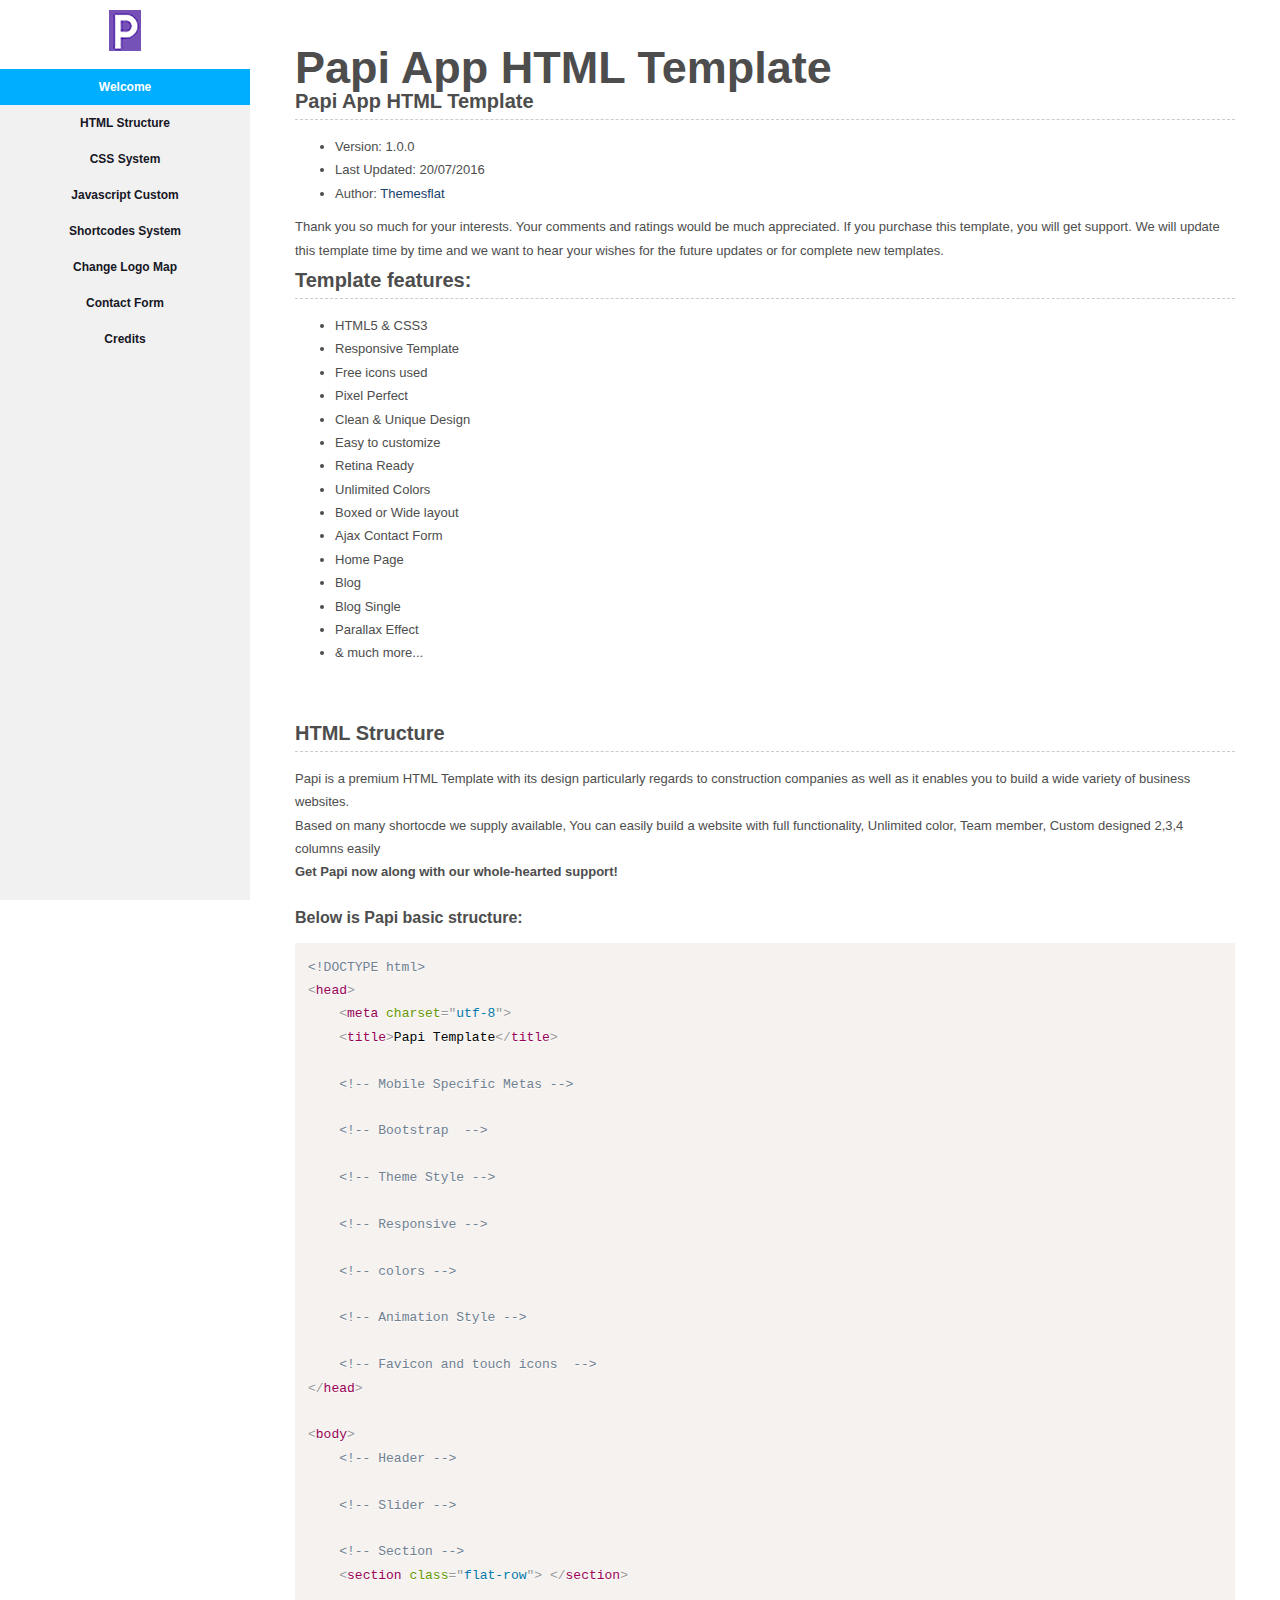
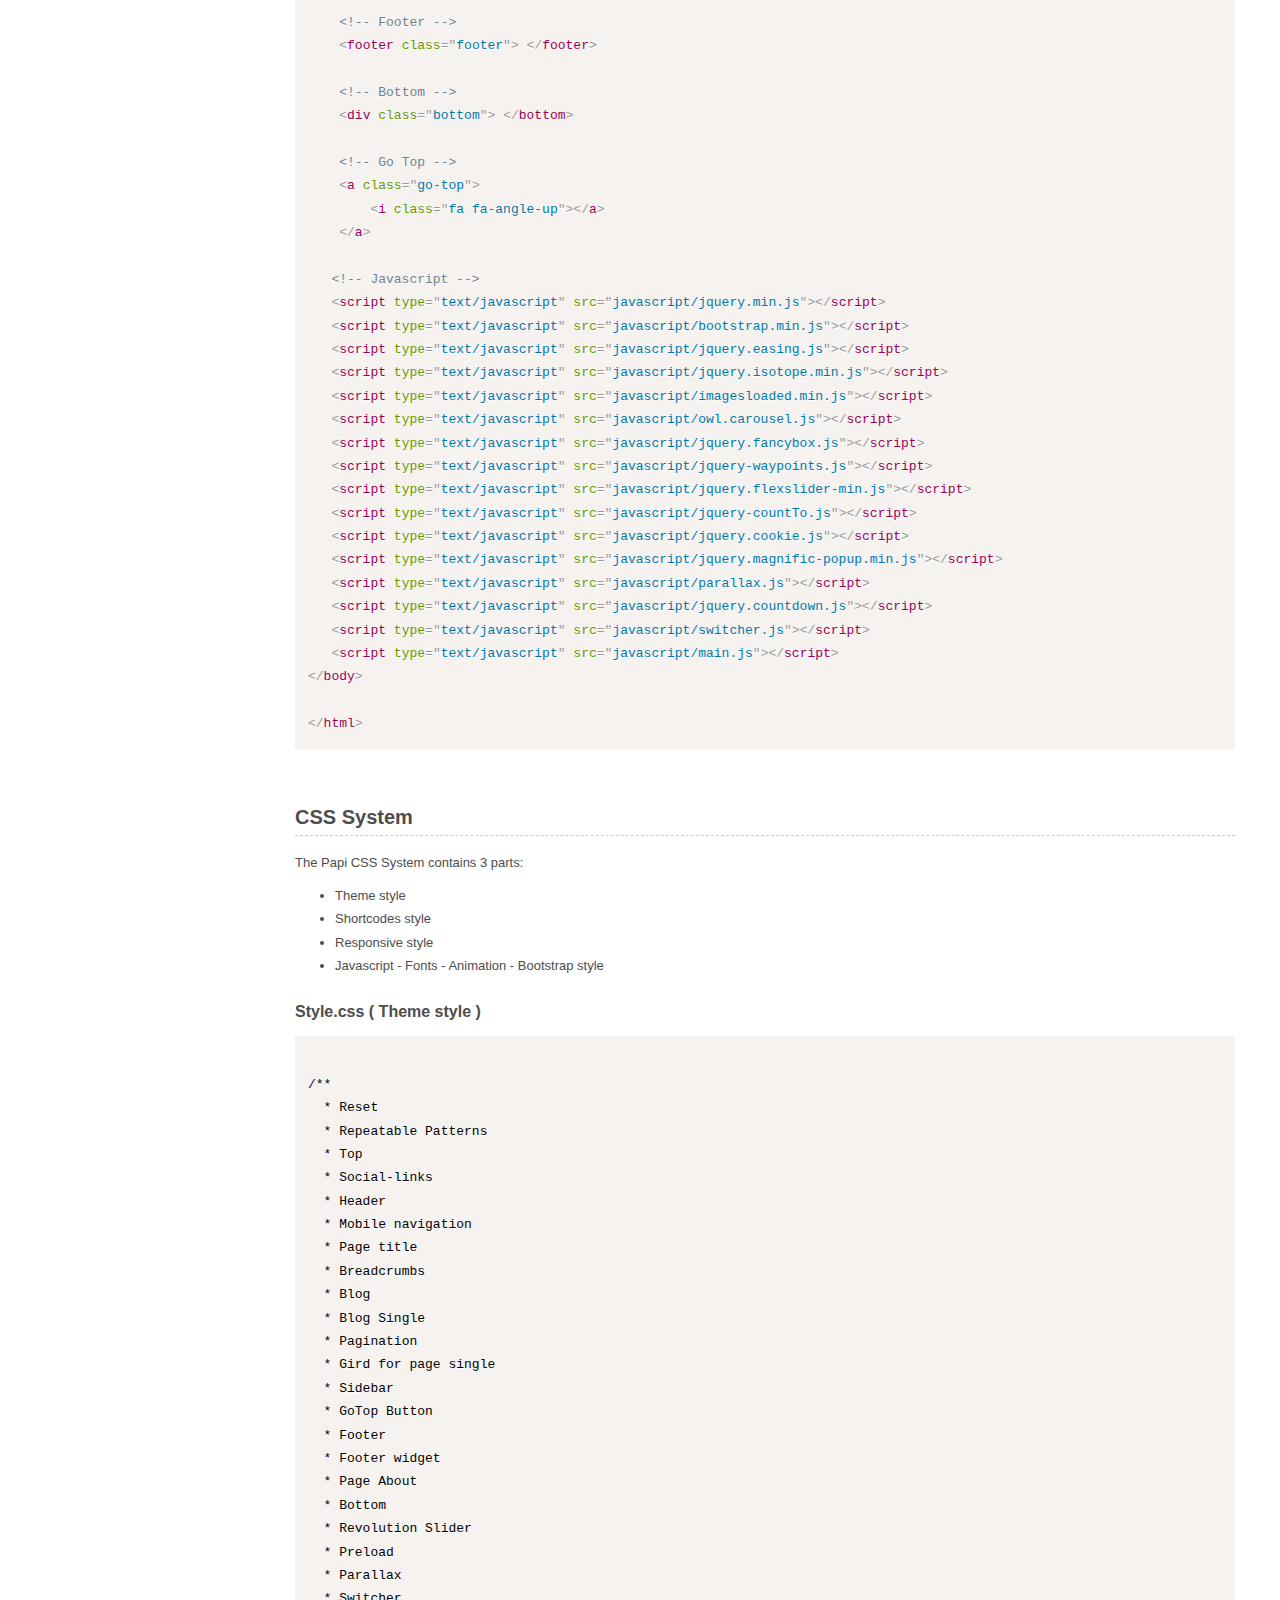
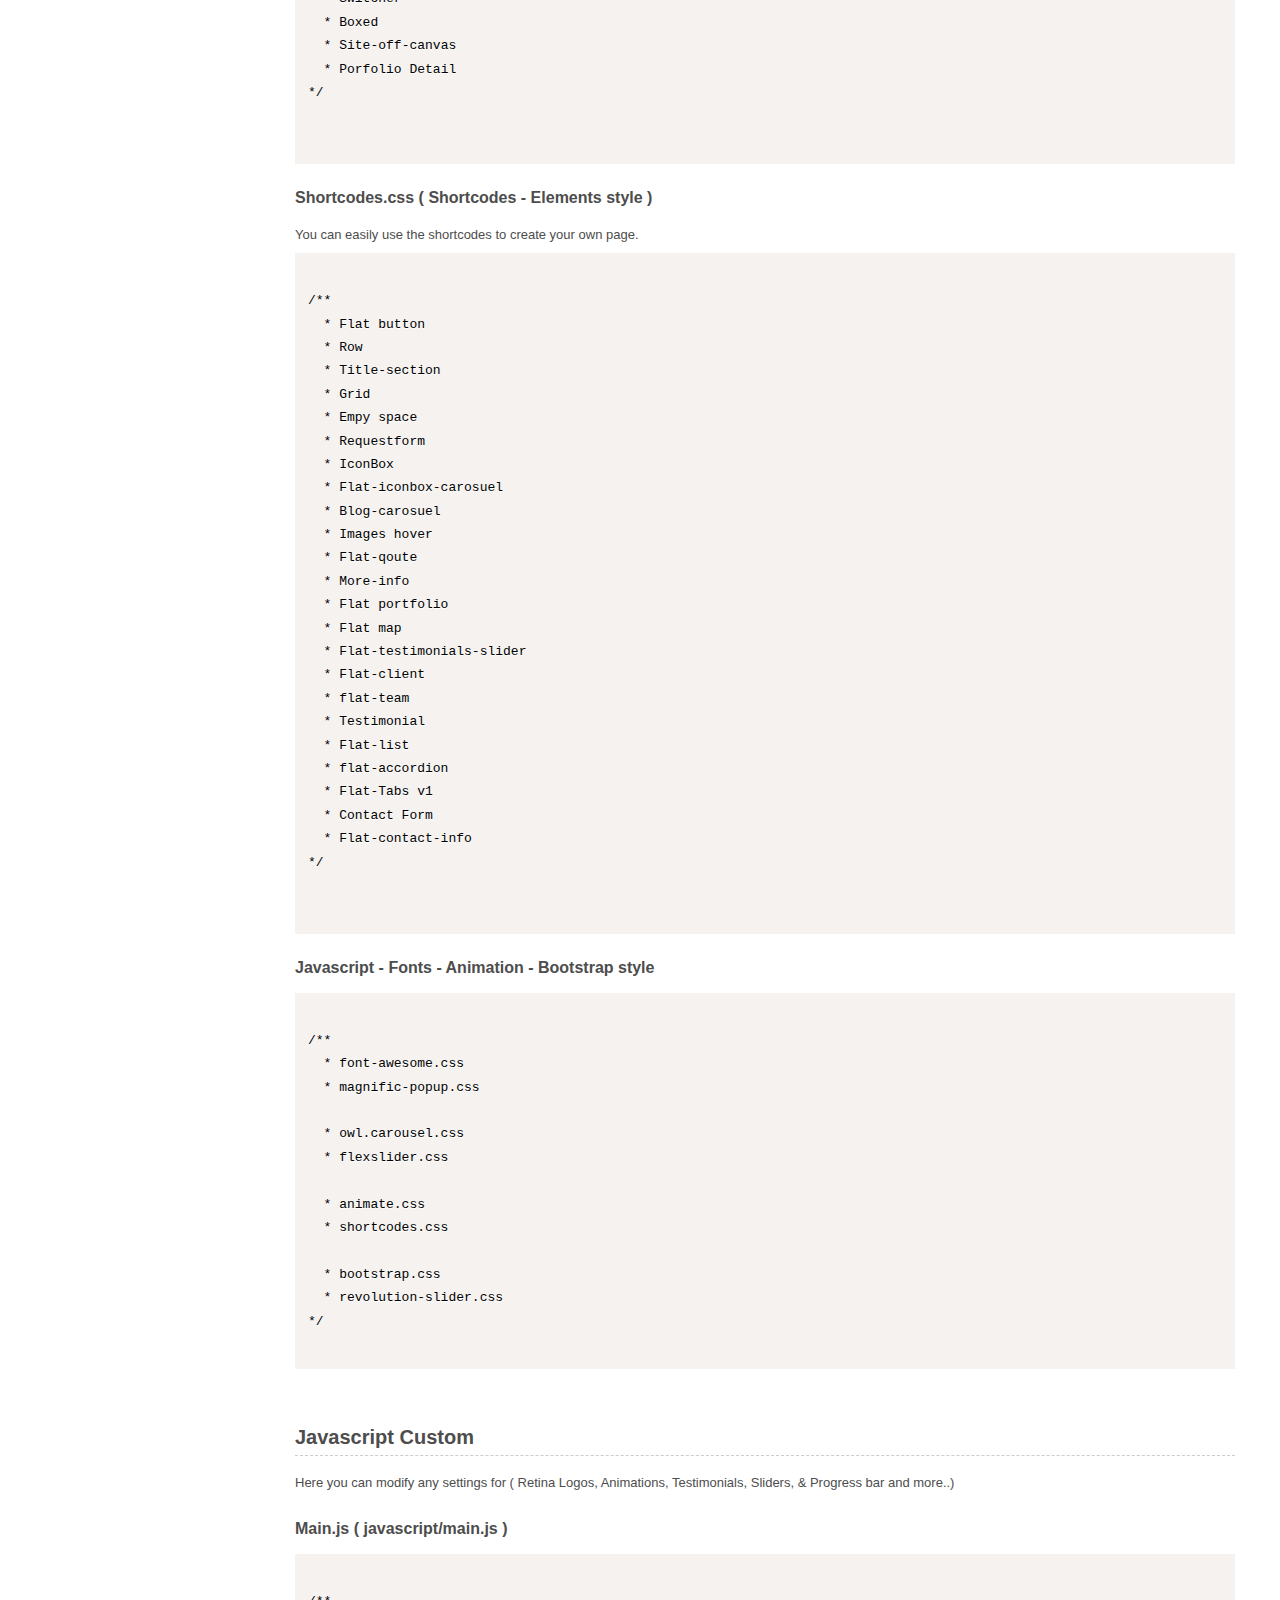
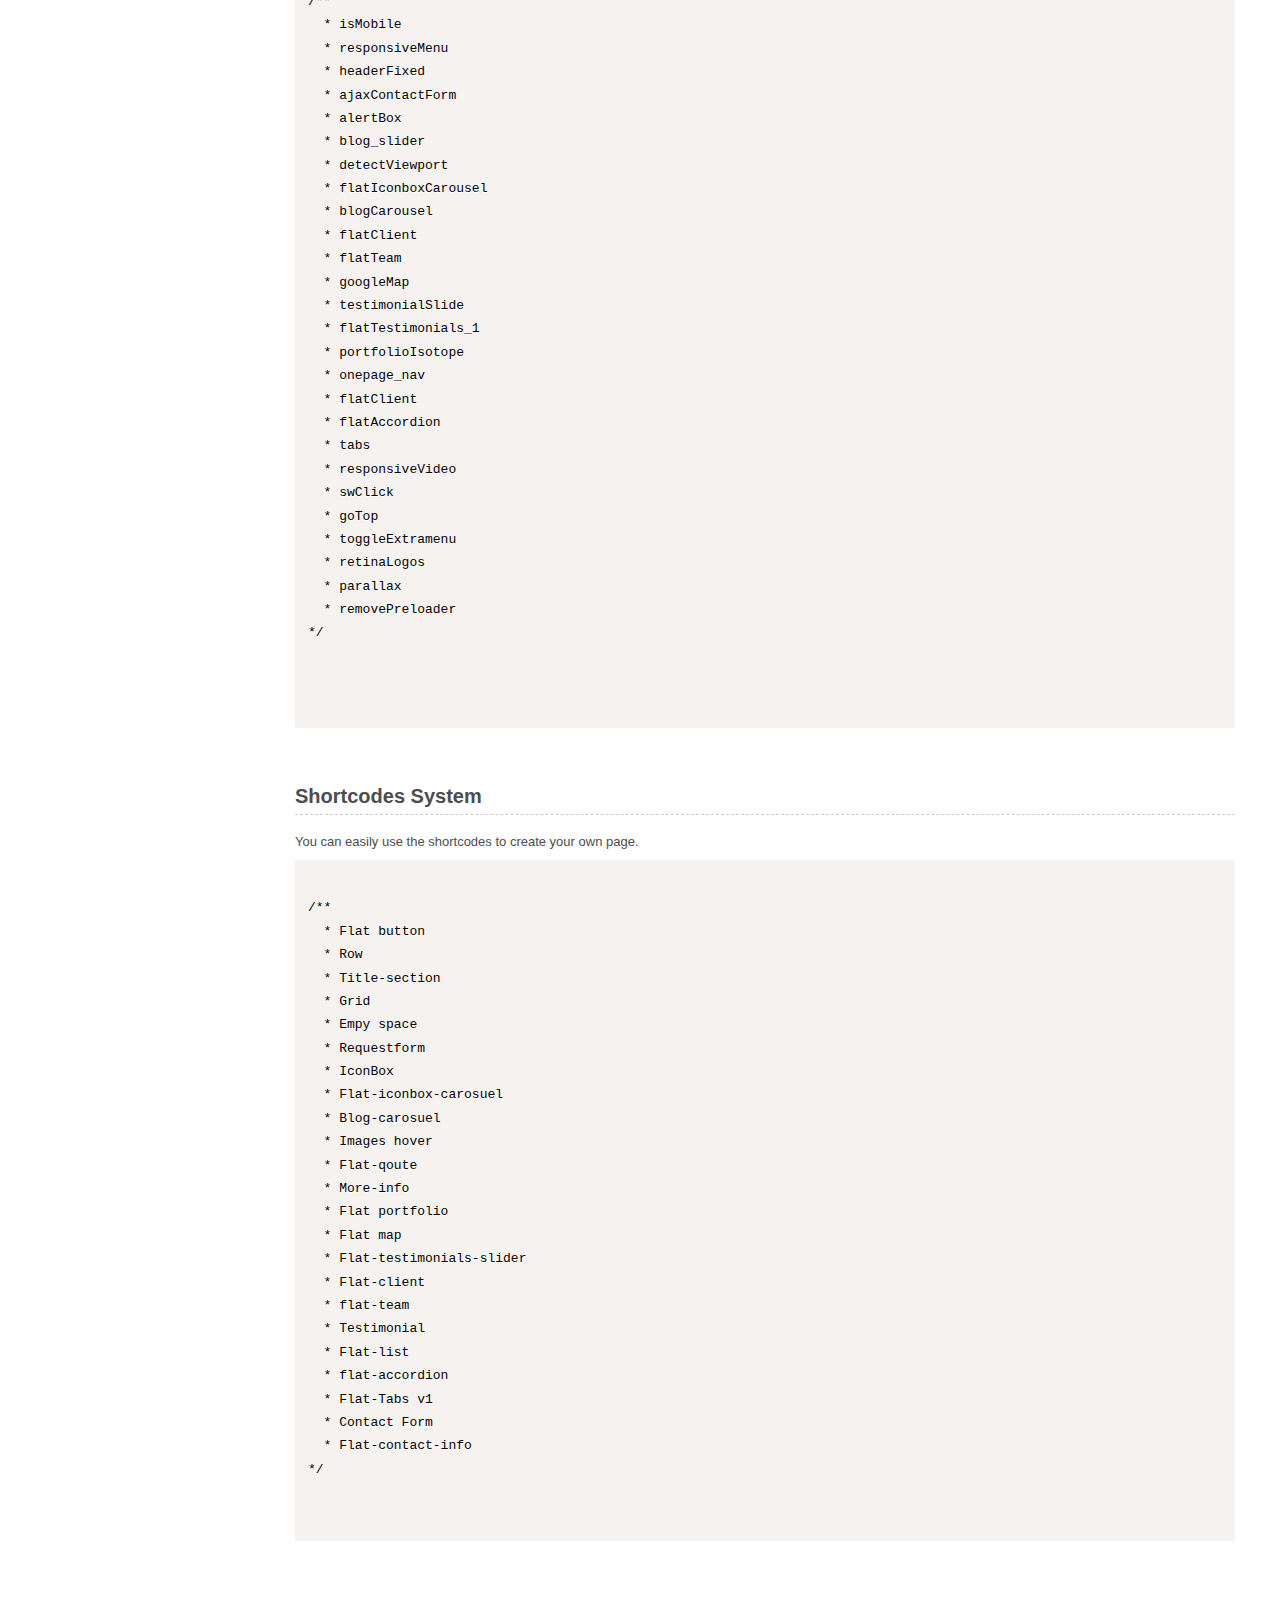
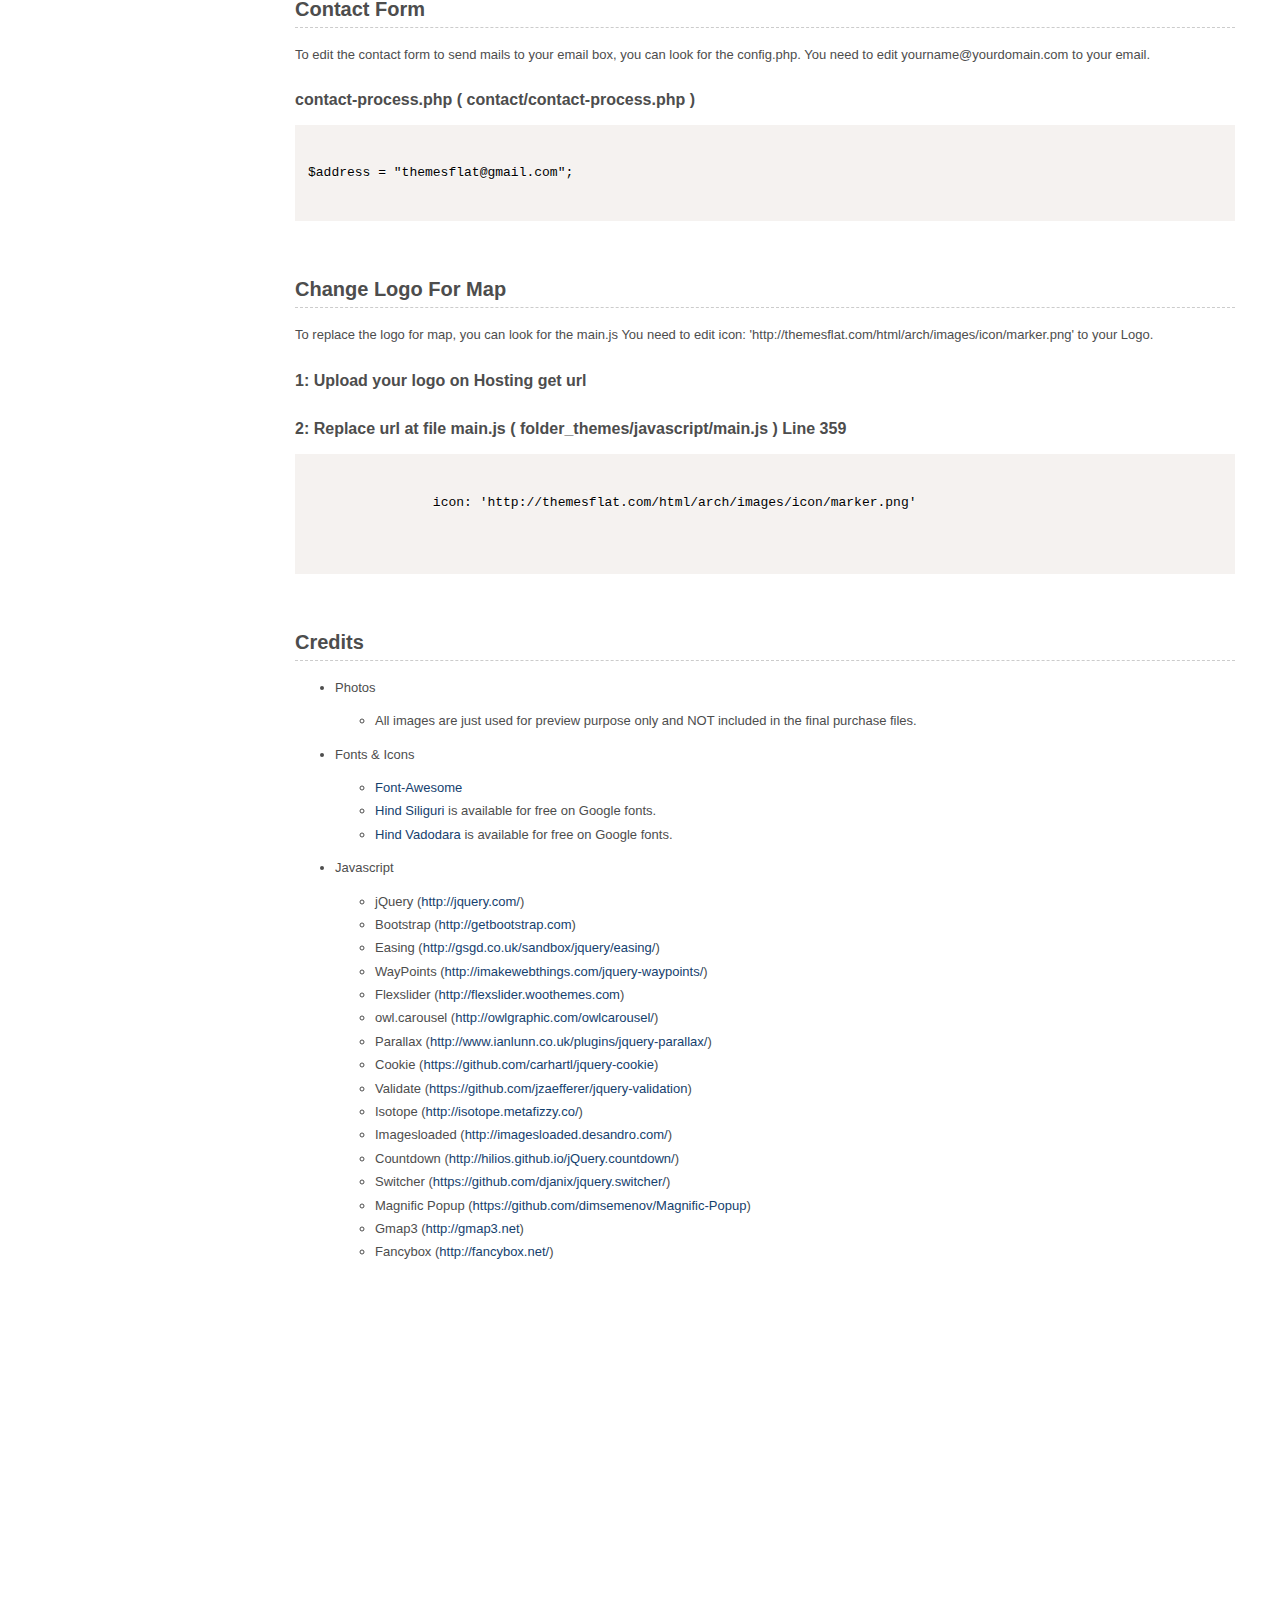
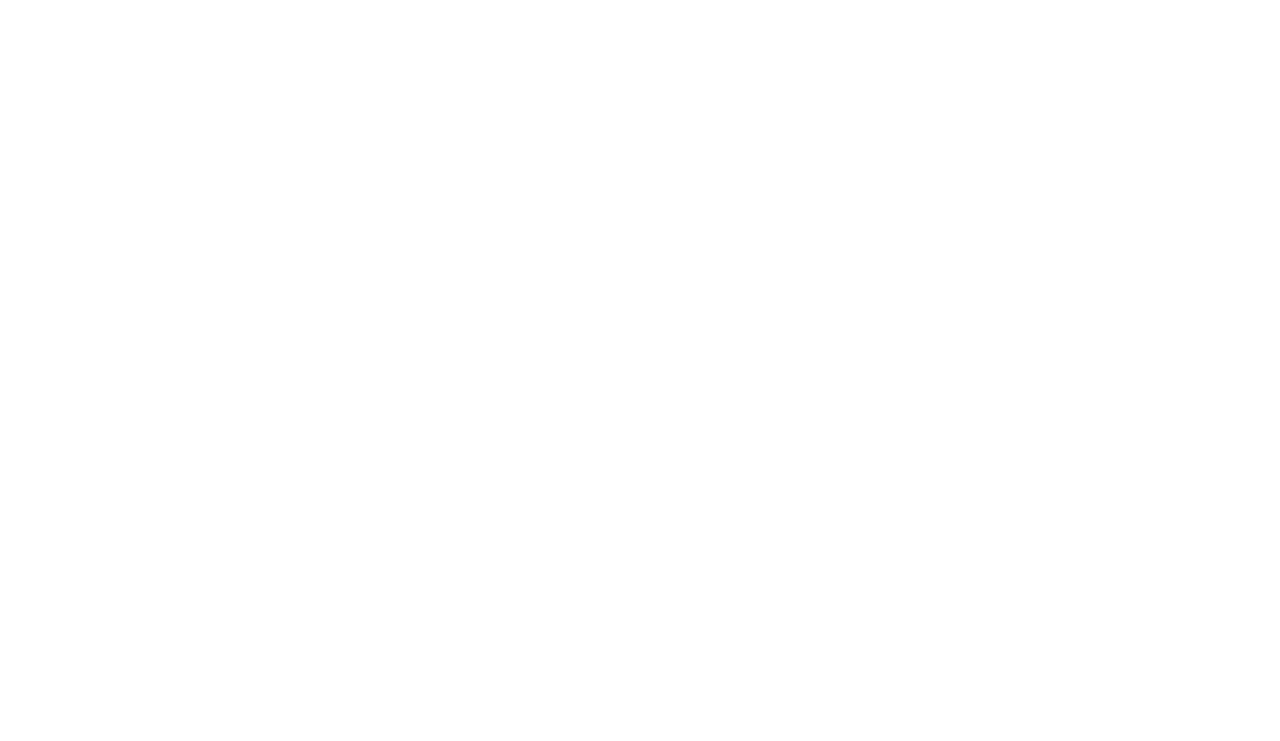
<file: documentation/index.html>
<!DOCTYPE html>
<!--[if IE 8 ]><html class="ie" xmlns="http://www.w3.org/1999/xhtml" xml:lang="en-US" lang="en-US"> <![endif]-->
<!--[if (gte IE 9)|!(IE)]><!--><html xmlns="http://www.w3.org/1999/xhtml" xml:lang="en-US" lang="en-US"><!--<![endif]-->
<head>
   <!-- Basic Page Needs -->
   <meta charset="utf-8">
    <!--[if IE]><meta http-equiv='X-UA-Compatible' content='IE=edge,chrome=1'><![endif]-->
   <title>Papi App HTML Template</title>
   <meta name="description" content="">
   <meta name="keywords" content="">
   <meta name="author" content="">

	<link rel="stylesheet" href="css/prism.css"> 
	<link rel="stylesheet" href="css/style.css">

	<script src="javascript/jquery.min.js"></script>
	<script src="javascript/jquery.easing.1.3.min.js"></script>
	<script src="javascript/jquery.nav.js"></script>
	<script src="javascript/jquery.scrollTo.js"></script>
	<script src="javascript/prism.js"></script>
	<script src="javascript/main.js"></script>

	<!--[if lt IE 9]>
	<script src="javascript/html5.js"></script>
	<![endif]-->
  
	<link rel="shortcut icon" href="favicon/favicon.png">
</head>
<body>

	<div id="sidebar">
		<div id="logo">
			<a href="#top">
				<img src="images/logo.png" alt="logo" />
			</a>
		</div>
		<nav id="nav">
			<ul>
				<li class="current"><a href="#Welcome">Welcome</a></li>
				<li><a href="#HTML">HTML Structure</a></li>
				<li><a href="#CSS">CSS System</a></li>
				<li><a href="#Javascript">Javascript Custom</a></li>
				<li><a href="#Shortcodes">Shortcodes System</a></li>
				<li><a href="#Map">Change Logo Map</a></li>
				<li><a href="#ContactForm">Contact Form</a></li>				
				<li><a href="#Credits">Credits</a></li>
			</ul>
		</nav>
	</div><!-- /.sidebar -->

	<div id="main-content">
		<div class="section" id="Welcome">
			<h1><strong>Papi App HTML Template</strong></h1>
			<h3>Papi App HTML Template</h3>

			<div class="content">
				<div class="information">
					<ul>
						<li>Version: 1.0.0</li>
						<li>Last Updated: 20/07/2016</li>
						<li>Author: <a href="http://themeforest.net/user/themesflat">Themesflat</a></li>
					</ul>
					<div class="message">
					Thank you so much for your interests. Your comments and ratings would be much appreciated. 

					If you purchase this template, you will get support. We will update this template time by time and we want to hear your wishes for the future updates or for complete new templates.					
					
					</div>
				</div>
				<h3>Template features:</h3>
				<ul>
					<li>HTML5 &amp; CSS3</li>	
					<li>Responsive Template</li>
					<li>Free icons used</li>
					<li>Pixel Perfect</li>
					<li>Clean &amp; Unique Design</li>
					<li>Easy to customize</li>
					<li>Retina Ready</li>
					<li>Unlimited Colors</li>
					<li>Boxed or Wide layout</li>	
					<li>Ajax Contact Form</li>
					<li>Home Page </li>	
					<li>Blog </li>
					<li>Blog Single</li>
					<li>Parallax Effect</li>	
					<li>&amp; much more...</li>
				</ul>
			</div>
		</div><!-- /.section -->

		<div class="section" id="HTML">
			<h3>HTML Structure</h3>
			<div class="content">
			<p>Papi is a premium HTML Template with its design particularly regards to construction companies as well as it enables you to build a wide variety of business websites.
			</p>

			<p>Based on many shortocde we supply available, You can easily build a website with full functionality, Unlimited color, Team member, Custom designed 2,3,4 columns easily
			<p>

			<p><strong>Get Papi now along with our whole-hearted support!</strong></p>

				<h4>Below is Papi basic structure:</h4>

				<pre><code class="language-markup">&lt;!DOCTYPE html&gt;
&lt;head&gt;
    &lt;meta charset=&quot;utf-8&quot;&gt;
    &lt;title&gt;Papi Template&lt;/title&gt;

    &lt;!-- Mobile Specific Metas --&gt;

    &lt;!-- Bootstrap  --&gt;

    &lt;!-- Theme Style --&gt;

    &lt;!-- Responsive --&gt;

    &lt;!-- colors --&gt;    
   
    &lt;!-- Animation Style --&gt;    

    &lt;!-- Favicon and touch icons  --&gt;
&lt;/head&gt;

&lt;body&gt;
	&lt;!-- Header --&gt;	

	&lt;!-- Slider --&gt;

    &lt;!-- Section --&gt;
    &lt;section class=&quot;flat-row&quot;&gt; &lt;/section&gt;

    &lt;!-- Footer --&gt;
    &lt;footer class=&quot;footer&quot;&gt; &lt;/footer&gt;

   	&lt;!-- Bottom --&gt;
   	&lt;div class=&quot;bottom&quot;&gt; &lt;/bottom&gt;

   	&lt;!-- Go Top --&gt;
    &lt;a class=&quot;go-top&quot;&gt;
     	&lt;i class=&quot;fa fa-angle-up&quot;&gt;&lt;/a&gt;
    &lt;/a&gt;
   
   &lt;!-- Javascript --&gt;
   &lt;script type=&quot;text/javascript&quot; src=&quot;javascript/jquery.min.js&quot;&gt;&lt;/script&gt;
   &lt;script type=&quot;text/javascript&quot; src=&quot;javascript/bootstrap.min.js&quot;&gt;&lt;/script&gt;
   &lt;script type=&quot;text/javascript&quot; src=&quot;javascript/jquery.easing.js&quot;&gt;&lt;/script&gt;
   &lt;script type=&quot;text/javascript&quot; src=&quot;javascript/jquery.isotope.min.js&quot;&gt;&lt;/script&gt;
   &lt;script type=&quot;text/javascript&quot; src=&quot;javascript/imagesloaded.min.js&quot;&gt;&lt;/script&gt;
   &lt;script type=&quot;text/javascript&quot; src=&quot;javascript/owl.carousel.js&quot;&gt;&lt;/script&gt;
   &lt;script type=&quot;text/javascript&quot; src=&quot;javascript/jquery.fancybox.js&quot;&gt;&lt;/script&gt;
   &lt;script type=&quot;text/javascript&quot; src=&quot;javascript/jquery-waypoints.js&quot;&gt;&lt;/script&gt;   
   &lt;script type=&quot;text/javascript&quot; src=&quot;javascript/jquery.flexslider-min.js&quot;&gt;&lt;/script&gt;   
   &lt;script type=&quot;text/javascript&quot; src=&quot;javascript/jquery-countTo.js&quot;&gt;&lt;/script&gt;   
   &lt;script type=&quot;text/javascript&quot; src=&quot;javascript/jquery.cookie.js&quot;&gt;&lt;/script&gt;
   &lt;script type=&quot;text/javascript&quot; src=&quot;javascript/jquery.magnific-popup.min.js&quot;&gt;&lt;/script&gt;
   &lt;script type=&quot;text/javascript&quot; src=&quot;javascript/parallax.js&quot;&gt;&lt;/script&gt;
   &lt;script type=&quot;text/javascript&quot; src=&quot;javascript/jquery.countdown.js&quot;&gt;&lt;/script&gt;
   &lt;script type=&quot;text/javascript&quot; src=&quot;javascript/switcher.js&quot;&gt;&lt;/script&gt;
   &lt;script type=&quot;text/javascript&quot; src=&quot;javascript/main.js&quot;&gt;&lt;/script&gt;
&lt;/body&gt;

&lt;/html&gt;</code></pre>

			</div><!-- /.content -->
		</div><!-- /.section -->

		<div class="section" id="CSS">
			<h3>CSS System</h3>
			<div class="content">
				The Papi CSS System contains 3 parts: 
				<ul>
					<li>Theme style</li>
					<li>Shortcodes style</li>
					<li>Responsive style</li>
					<li>Javascript - Fonts - Animation - Bootstrap style</li>
				</ul>
				<h4>Style.css ( Theme style )</h4>
				<pre><code class="language-markup">
/**
  *	Reset
  *	Repeatable Patterns
  *	Top 
  *	Social-links
  *	Header
  *	Mobile navigation
  *	Page title
  *	Breadcrumbs
  *	Blog
  *	Blog Single
  *	Pagination
  *	Gird for page single
  *	Sidebar
  *	GoTop Button
  *	Footer
  *	Footer widget
  *	Page About
  *	Bottom
  *	Revolution Slider
  *	Preload
  *	Parallax
  *	Switcher
  *	Boxed
  *	Site-off-canvas
  *	Porfolio Detail
*/

				</code></pre>

				<h4>Shortcodes.css ( Shortcodes - Elements style )</h4>
<p>You can easily use the shortcodes to create your own page.</p>
				<pre><code class="language-markup">
/** 
  *	Flat button
  * Row
  * Title-section 
  * Grid
  * Empy space
  * Requestform
  * IconBox
  * Flat-iconbox-carosuel
  * Blog-carosuel
  * Images hover
  * Flat-qoute
  * More-info
  * Flat portfolio
  * Flat map
  * Flat-testimonials-slider
  * Flat-client
  * flat-team
  * Testimonial
  * Flat-list
  * flat-accordion
  * Flat-Tabs v1
  * Contact Form
  * Flat-contact-info
*/

				</code></pre>

<h4>Javascript - Fonts - Animation - Bootstrap style</h4>
				<pre><code class="language-markup">
/**  
  * font-awesome.css
  * magnific-popup.css

  * owl.carousel.css
  * flexslider.css  

  * animate.css
  * shortcodes.css

  * bootstrap.css 
  * revolution-slider.css
*/
				</code></pre>

			</div><!-- /.content -->
		</div><!-- /.section -->

		<div class="section" id="Javascript">
			<h3>Javascript Custom</h3>
			<div class="content">
				Here you can modify any settings for ( Retina Logos, Animations, Testimonials, Sliders, &amp; Progress bar and more..) 
				<h4>Main.js ( javascript/main.js )</h4>
				<pre><code class="language-markup">
/**
  * isMobile
  * responsiveMenu
  * headerFixed
  * ajaxContactForm
  * alertBox
  * blog_slider
  * detectViewport
  * flatIconboxCarousel
  * blogCarousel
  * flatClient
  * flatTeam
  * googleMap
  * testimonialSlide
  * flatTestimonials_1
  * portfolioIsotope
  * onepage_nav
  * flatClient
  * flatAccordion
  * tabs
  * responsiveVideo
  * swClick
  * goTop
  * toggleExtramenu
  * retinaLogos
  * parallax
  * removePreloader
*/


				</code></pre>

			</div><!-- /.content -->
		</div><!-- /.section -->

		<div class="section" id="Shortcodes">
			<h3>Shortcodes System</h3>
			<div class="content">
			<p>You can easily use the shortcodes to create your own page.</p>
				<pre><code class="language-markup">    
/** 
  *	Flat button
  * Row
  * Title-section 
  * Grid
  * Empy space
  * Requestform
  * IconBox
  * Flat-iconbox-carosuel
  * Blog-carosuel
  * Images hover
  * Flat-qoute
  * More-info
  * Flat portfolio
  * Flat map
  * Flat-testimonials-slider
  * Flat-client
  * flat-team
  * Testimonial
  * Flat-list
  * flat-accordion
  * Flat-Tabs v1
  * Contact Form
  * Flat-contact-info
*/

				</code></pre>


			</div><!-- /.content -->
		</div><!-- /.section -->

		<div class="section" id="ContactForm">
			<h3>Contact Form</h3>
			<div class="content">
			<p>To edit the contact form to send mails to your email box, you can look for the config.php. You need to edit yourname@yourdomain.com to your email.</p>
			<h4>contact-process.php ( contact/contact-process.php )</h4>
				<pre><code class="language-markup">
$address = "themesflat@gmail.com";
				</code></pre>


			</div><!-- /.content -->
		</div><!-- /.section -->

		<div class="section" id="Map">
			<h3>Change Logo For Map</h3>
			<div class="content">
			<p>To replace the logo for map, you can look for the main.js You need to edit icon: 'http://themesflat.com/html/arch/images/icon/marker.png' to your Logo.</p>
			<h4>1: Upload your logo on Hosting get url</h4>
			<h4>2: Replace url at file main.js ( folder_themes/javascript/main.js )  Line 359</h4>
				<pre><code class="language-markup">
				icon: 'http://themesflat.com/html/arch/images/icon/marker.png'
				</code>
				</pre>


			</div><!-- /.content -->
		</div><!-- /.section -->		



		<div class="section" id="Credits">
			<h3>Credits</h3>
			<div class="content">
				<ul>
				    <li>
						Photos
						<ul>
							<li>All images are just used for preview purpose only and NOT included in the final purchase files.</li>
						</ul>
					</li>
					<li>
						Fonts &amp; Icons
						<ul>			
							<li><a href="http://fortawesome.github.io/Font-Awesome/" target="blank">Font-Awesome</a></li>
							<li><a href="https://fonts.googleapis.com/css?family=Hind+Siliguri:400,300,500,600,700" target="blank">Hind Siliguri</a> is available for free on Google fonts.</li>
							<li><a href="https://fonts.googleapis.com/css?family=Hind+Vadodara:400,300,500,600,700" target="blank">Hind Vadodara</a> is available for free on Google fonts.</li>
						</ul>
					</li>
					<li>
						Javascript
						<ul>
							<li>jQuery (<a href="http://jquery.com/" target="_blank">http://jquery.com/</a>)</li>
							<li>Bootstrap (<a href="http://getbootstrap.com" target="_blank">http://getbootstrap.com</a>)</li>
							<li>Easing (<a href="http://gsgd.co.uk/sandbox/jquery/easing/" target="_blank">http://gsgd.co.uk/sandbox/jquery/easing/</a>)</li>
							<li>WayPoints (<a href="http://imakewebthings.com/jquery-waypoints/" target="_blank">http://imakewebthings.com/jquery-waypoints/</a>)</li>
							<li>Flexslider (<a href="http://flexslider.woothemes.com" target="_blank">http://flexslider.woothemes.com</a>)</li>
							<li>owl.carousel (<a href="http://owlgraphic.com/owlcarousel/" target="_blank">http://owlgraphic.com/owlcarousel/</a>)</li>
							<li>Parallax (<a href="http://www.ianlunn.co.uk/plugins/jquery-parallax/" target="_blank">http://www.ianlunn.co.uk/plugins/jquery-parallax/</a>)</li>
							<li>Cookie (<a href="https://github.com/carhartl/jquery-cookie/" target="_blank">https://github.com/carhartl/jquery-cookie</a>)</li>			
							<li>Validate (<a href="https://github.com/jzaefferer/jquery-validation" target="_blank">https://github.com/jzaefferer/jquery-validation</a>)</li>							
							<li>Isotope (<a href="http://isotope.metafizzy.co/" target="_blank">http://isotope.metafizzy.co/</a>)</li>
							<li>Imagesloaded (<a href="http://imagesloaded.desandro.com/" target="_blank">http://imagesloaded.desandro.com/</a>)</li>
							<li>Countdown (<a href="http://hilios.github.io/jQuery.countdown/" rel="nofollow">http://hilios.github.io/jQuery.countdown/</a>)</li>
							<li>Switcher (<a href="https://github.com/djanix/jquery.switcher/" target="_blank">https://github.com/djanix/jquery.switcher/</a>)</li>
							<li>Magnific Popup (<a href="https://github.com/dimsemenov/Magnific-Popup" target="_blank">https://github.com/dimsemenov/Magnific-Popup</a>)</li>
							<li>Gmap3 (<a href="http://gmap3.net" target="_blank">http://gmap3.net</a>)</li>
							<li>Fancybox (<a href="http://fancybox.net/" target="_blank">http://fancybox.net/</a>)</li>
						</ul>
					</li>
				</ul>
			</div><!-- /.content -->
		</div><!-- /.section -->

		<div style="height: 1000px;"></div>
		</div><!-- /#main-content -->
</body>

</html>
</file>
<file: documentation/css/prism.css>
/**
 * prism.js default theme for JavaScript, CSS and HTML
 * Based on dabblet (http://dabblet.com)
 * @author Lea Verou
 */

code[class*="language-"],
pre[class*="language-"] {
	color: black;
	text-shadow: 0 1px white;
	font-family: Consolas, Monaco, 'Andale Mono', monospace;
	direction: ltr;
	text-align: left;
	white-space: pre;
	word-spacing: normal;
	word-break: normal;


	-moz-tab-size: 4;
	-o-tab-size: 4;
	tab-size: 4;

	-webkit-hyphens: none;
	-moz-hyphens: none;
	-ms-hyphens: none;
	hyphens: none;
}

pre[class*="language-"]::-moz-selection, pre[class*="language-"] ::-moz-selection,
code[class*="language-"]::-moz-selection, code[class*="language-"] ::-moz-selection {
	text-shadow: none;
	background: #b3d4fc;
}

pre[class*="language-"]::selection, pre[class*="language-"] ::selection,
code[class*="language-"]::selection, code[class*="language-"] ::selection {
	text-shadow: none;
	background: #b3d4fc;
}

@media print {
	code[class*="language-"],
	pre[class*="language-"] {
		text-shadow: none;
	}
}

/* Code blocks */
pre[class*="language-"] {
	padding: 1em;
	margin: .5em 0;
	overflow: auto;
}

:not(pre) > code[class*="language-"],
pre[class*="language-"] {
	background: #f5f2f0;
}

/* Inline code */
:not(pre) > code[class*="language-"] {
	padding: .1em;
	border-radius: .3em;
}

.token.comment,
.token.prolog,
.token.doctype,
.token.cdata {
	color: slategray;
}

.token.punctuation {
	color: #999;
}

.namespace {
	opacity: .7;
}

.token.property,
.token.tag,
.token.boolean,
.token.number,
.token.constant,
.token.symbol {
	color: #905;
}

.token.selector,
.token.attr-name,
.token.string,
.token.builtin {
	color: #690;
}

.token.operator,
.token.entity,
.token.url,
.language-css .token.string,
.style .token.string,
.token.variable {
	color: #a67f59;
	background: hsla(0,0%,100%,.5);
}

.token.atrule,
.token.attr-value,
.token.keyword {
	color: #07a;
}


.token.regex,
.token.important {
	color: #e90;
}

.token.important {
	font-weight: bold;
}

.token.entity {
	cursor: help;
}

pre.line-numbers {
	position: relative;
	padding-left: 3.8em;
	counter-reset: linenumber;
}

pre.line-numbers > code {
	position: relative;
}

.line-numbers .line-numbers-rows {
	position: absolute;
	pointer-events: none;
	top: 0;
	font-size: 100%;
	left: -3.8em;
	width: 3em; /* works for line-numbers below 1000 lines */
	letter-spacing: -1px;
	border-right: 1px solid #999;

	-webkit-user-select: none;
	-moz-user-select: none;
	-ms-user-select: none;
	user-select: none;

}

	.line-numbers-rows > span {
		pointer-events: none;
		display: block;
		counter-increment: linenumber;
	}

		.line-numbers-rows > span:before {
			content: counter(linenumber);
			color: #999;
			display: block;
			padding-right: 0.8em;
			text-align: right;
		}
</file>
<file: documentation/css/style.css>
* {
	margin: 0;
	padding: 0;
	outline: 0 none;
}

html {
	overflow-x: hidden;
}

*,
*:after,
*:before {
	box-sizing: border-box;
	-webkit-box-sizing: border-box;
	-moz-box-sizing: border-box;
	-webkit-font-smoothing: antialiased;
	font-smoothing: antialiased;
	text-rendering: optimizeLegibility;
}

html, body {
	height: 100%;
}

body {
	font: 13px/1.8 Arial, sans-serif;
	color: #4d4d4d;
	background: #fff;
}

h1 {
	font-size: 45px;
	margin-bottom: -25px;
}

h2 {
	font-size: 35px;
	margin-bottom: -20px;
}

h3 {
	font-size: 20px;
	display: block;
	border-bottom: 1px dashed #ccc;
	margin-bottom: 15px;
}

h4 {
	font-size: 16px;
	margin: 20px 0 10px;
}

a {
	color: #15416e;
	text-decoration: none;
}

a:hover {
	color: #18ba60;
}

.clear:before,
.clear:after {
	content: ' ';
	display: table;
	clear: both;
}
.clear {
  *zoom: 1;
}

.note {
	background: #0fd8da;
	padding: 20px;
	color: #161625;
	margin: 10px 0;
}

.content ul {
	margin: 10px 40px;
}

.content {
	margin: 0 0 50px;
}

#logo a {
	display: block;	
	padding: 10px 0 10px 0;
	text-align: center;
	background-color: #fff;
}

#sidebar {
	width: 250px;
	background: #f1f1f1;
	position: fixed;
	left: 0;
	top: 0;
	bottom: 0;
	font-weight: bold;
	font-size: 12px;
	z-index: 9;
	overflow: auto;
	text-align: center;
}

#sidebar ul a {
	text-decoration: none;
	color: #161625;
	display: block;
	height: 36px;
	line-height: 36px;
	padding: 0 20px;
	-webkit-transition: all 0.3s ease-in-out;
	-moz-transition: all 0.3s ease-in-out;
	-ms-transition: all 0.3s ease-in-out;
	-o-transition: all 0.3s ease-in-out;
	transition: all 0.3s ease-in-out;
}

#sidebar ul a:hover,
#sidebar .active > a {
	background: #00aeff;
	color: #fff;
}

#sidebar ul li {
	-webkit-transition: all 0.3s ease-in-out;
	-moz-transition: all 0.3s ease-in-out;
	-ms-transition: all 0.3s ease-in-out;
	-o-transition: all 0.3s ease-in-out;
	transition: all 0.3s ease-in-out;
}

#sidebar ul li.current {
	background-color: #00aeff;
}

#sidebar ul li.current a {
	color: #fff;
}

#sidebar li ul a {
	padding-left: 40px;
}

#main-content {
	margin-left: 250px;
	padding: 27px 45px;
}
</file>
